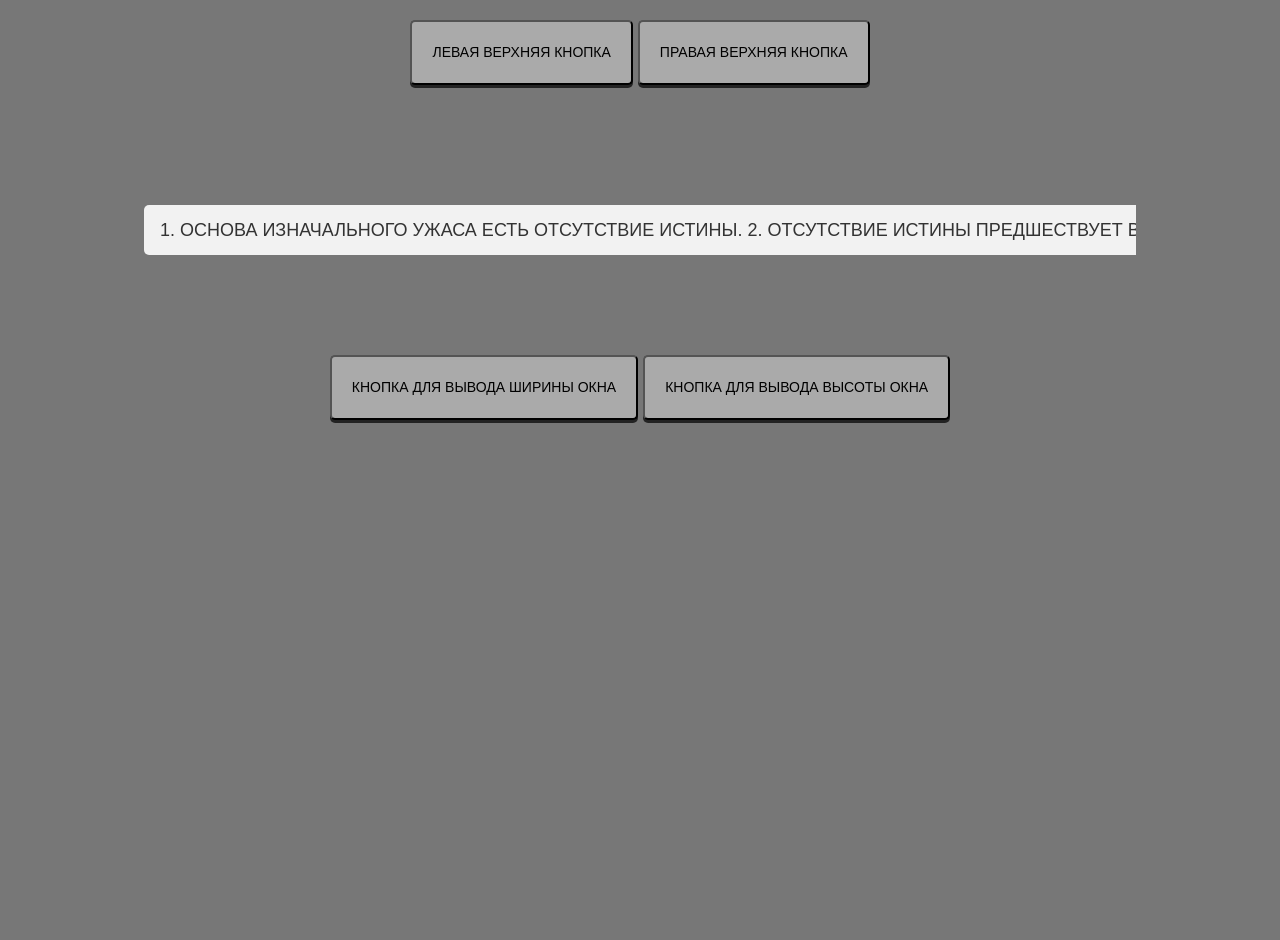
<file: index.html>
<!DOCTYPE html>
<html lang="en">
<head>
  <meta charset="UTF-8">
  <title>два модальных окна на jquery</title>
<link rel="stylesheet" href="./style.css">

</head>
<body>
  <div>
<button class="btn js-btn-modal" data-id="1">  ЛЕВАЯ ВЕРХНЯЯ КНОПКА  </button>
<button class="btn js-btn-modal" data-id="2" > ПРАВАЯ ВЕРХНЯЯ КНОПКА </button>

<div class="overlay" id="overlay"></div>

<div class="modal js-modal" data-id="modal1">
  <button class="modal-close-btn js-close-btn"><b class="fa fa-times" title="left">(:x:)</b></button>
Тупо текст в окне из левой верхней кнопки
</div>
<div class="modal js-modal" data-id="modal2">
  <button class="modal-close-btn js-close-btn"><b class="fa fa-times" title="right">(:x:)</b></button>
Тупо текст в окне из правой верхней кнопки
</div>
<div class="empty"></div>
<div class="marquee"><span>
1. Основа изначального ужаса есть отсутствие истины.

2. Отсутствие истины предшествует всякой иллюзии о ней.

3. С самого начала существо загипнотизировано иллюзией истины.

4. Поэтому с самого начала для любого существа закрыт опыт ужаса.

5. Любое существо является самим собой в силу загипнотизированности.

6. Эта загипнотизированность представляет собой броню защитной цензуры.

7. Сон существа охраняет его от уничтожения изначальным ужасом.

8. Цензура загипнотизированности реализуется в трех слоях защиты.

9. Первым слоем является укорененность существа в роде.

10. Этот слой является наиболее близкой существу планетарной цензурой.

11. Второй слой есть воплощенность существа.

12. Этот защитный слой представляет собой космическую цензуру.

13. Третьим слоем является гипноз всеобъемлющей вечной реальности.

14. Он представляет собой последний рубеж метафизической цензуры.

15. Опыт существа, контролируемого цензурой, лишен всяческого значения.

16. Лишь преодоление этих трех слоев гипноза последовательно открывает переживание ужаса.

17. Первый порог ужаса — это встреча субъекта со своей неопределимой сущностью.

18. В неопределимой сущности открывается немотивированность собственного Я.

19. В этом опыте разоблачается иллюзия родовой укорененности.

20. Здесь существо обнаруживает внеразумность своей подлинной природы.

21. Ее внеразумность предстает для субъекта как перспектива НИЧТО.

22. С этого момента субъект начинает различать между НИЧТО и своим личным неведением.

23. Уже этот первый опыт ужаса есть принципиальный опыт гибели.

24. С этого опыта начинается изгнание фикции Я из духа субъективного.

25. Второй поток ужаса — это опыт вселенского потока жизни.

26. В этом опыте существо познает основу собственной воплощенности.

27. Вселенский поток жизни — эта мираж, порождаемый космической вагиной.

28. Этому миражу присуща иллюзия вечно возобновляющейся победы над НИЧТО.

29. В действительности во вселенском потоке жизни воплощен универсальный аспект гибели.

30. В этом опыте существо освобождается от гипноза своей космической причинности.

31. Третий порог ужаса есть обнаружение тщеты, присущей глобальной реальности.

32. Это тщета есть не что иное, как фундаментальная незначимость бытия.

33. Существо обнаруживает, что метафизическая безусловность реальности не является для его внутреннего мифа достаточной гарантией.

34. При этом опыте переживается бессмысленность аппеляции к первопричине.

35. Опыт трансцендентной тщеты есть начало различения между НИЧТО и НЕТ.

36. Преодоление трех порогов ужаса соответствует разрушению трех слоев защитной цензуры.

37. За этим следует выход в бездну реального безумия.

38. Реальное безумие становится единственным подлинным достижением субъективного духа.

39. Только в нем полностью проявляется абсолютный ужас.

40. В реальном безумии воплощается сущность ужаса, как универсального растворителя.

41. Разрушительной силе ужаса дана возможность растворить все причинно-следственные связи и саму первопричину.

42. Эта сила растворяет всякую иллюзию субъективного переживания.

43. В конечном счете в абсолютном ужасе растворяется иллюзия истины.

44. Разрушительная сила ужаса бессознательно предчувствуется всяким существом даже в его глубоком онтологическом сне.

45. Это бессознательное предчувствие проявляется как тоска по разуму.

46. Иными словами, личный сон — это надежда на то, что реальность разумна.

47. Тоска по разуму мотивируется жаждой спасения. 48. Универсальный разум представляется как единственная гарантия возможности спастись.

49. Разум указывает на четыре кардинальные ориентации спасения.

50. Первая ориентация направлена вверх и представляет собой загипнотизированность идеей нерождающего отца.

51. Вторая ориентация направлена вниз и представляет собой загипнотизированность идеей рождающей матери.

52. Третья ориентация направлена внутрь и представляет собой загипнотизированность идеей совершенного космического существа.

53. Четвертая ориентация направлена вовне и представляет собой загипнотизированность идеей мессии-избавителя.

54. По этим четырем ориентациям вселенский гипноз контролирует субъективное начало.

55. Диктат универсального разума препятствует различению между ужасом и страхом.

56. Абсолютный ужас обладает сугубо фаллической природой.

57. Страх обладает сугубо вагинальной природой.

58. Сущность страха коренится в наличии ДРУГОГО.

59. Страх рождается из диалога. 60. Первая стадия диалога — это диалог с себе подобными.

61. Вторая стадия диалога — это диалог с первопричиной.

62. Духом диалога пронизаны все слои защитной цензуры.

63. Опыт ужаса становится возможным лишь после полного прекращения диалога.

64. Внутренняя реализация абсолютного ужаса осуществима в практике активного категорического одиночества.

65. Прекращение диалога означает в конечном счете уничтожение трех аспектов разума: причины, цели, направления.

66. Таким образом, прекращение диалога означает уничтожение самой науки, равно как и всех ориентиров.

67. Существо, преодолевшее страх, становится беззащитным перед воздействием ужаса.

68. Изначальный космический ужас есть вершина субъективного опыта, достижимого через инстинкт духовного рождения.

69. Духовное рождение — это превращение энергии абсолютного ужаса в энергию абсолютного восклицания.

70. Энергия абсолютного ужаса является единственной альтернативой могуществу тотального сна.

71. Разрушительная сила ужаса есть оружие субъективной воли.

72. Только после принятия всей полноты абсолютного ужаса осуществляется выход к стихии реальной смерти.
</span></div>
</div>
<div class="empty"></div>
<div class="empty"></div>
<div>
<button class="button btn js-close-btn" onclick="alert(document.documentElement.clientWidth)"> КНОПКА ДЛЯ ВЫВОДА ШИРИНЫ ОКНА </button>
<button class="button btn js-close-btn" onclick="alert(document.documentElement.clientHeight)"> КНОПКА ДЛЯ ВЫВОДА ВЫСОТЫ ОКНА </button>
</div>
  <script src='https://cdnjs.cloudflare.com/ajax/libs/jquery/3.6.0/jquery.min.js'></script>
  <script  src="script.js"></script>
</body>
</html>
</file>
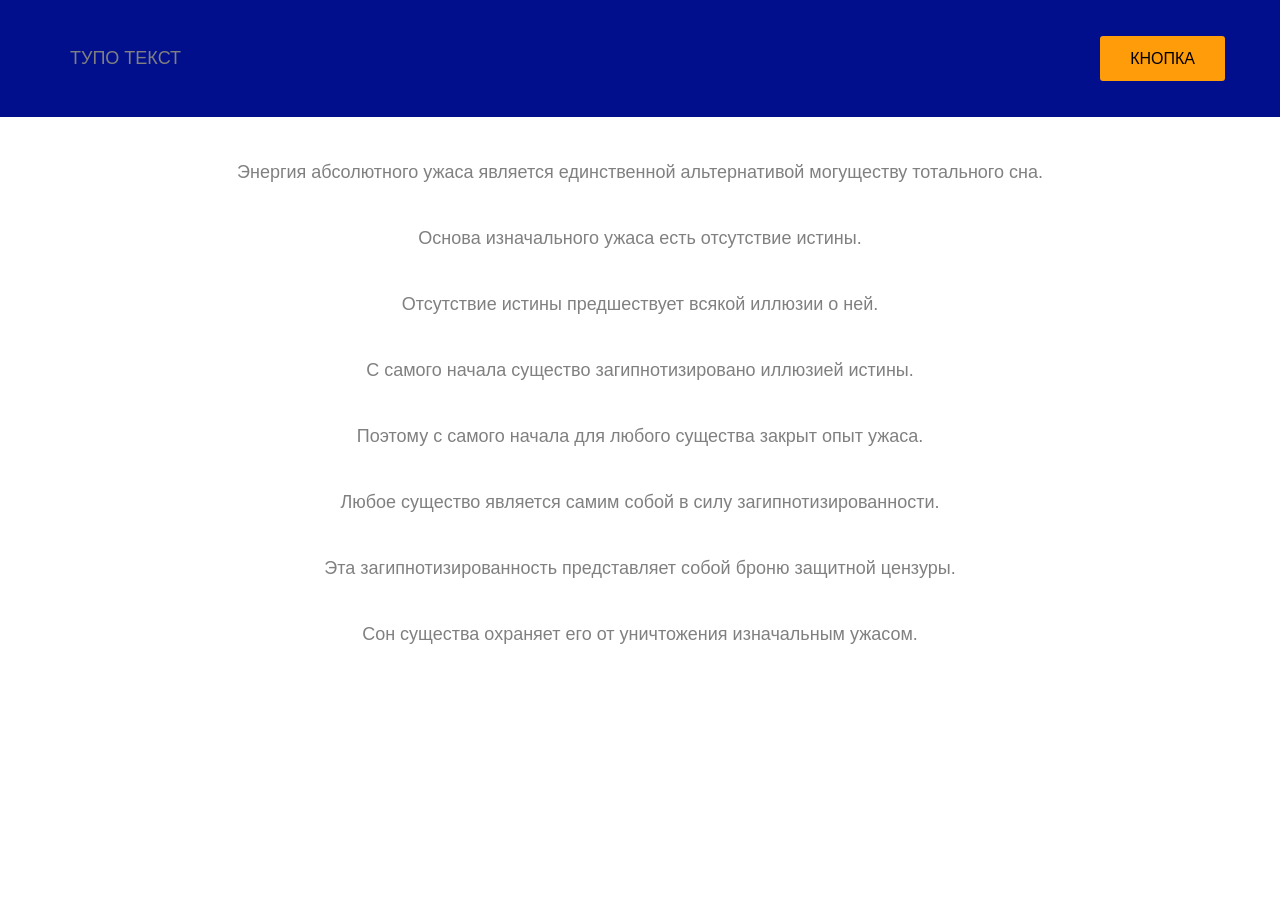
<file: old/index.html>
<!DOCTYPE html>
<html lang="ru">

<head>
  <meta charset="UTF-8">
  <meta name="viewport" content="width=device-width, initial-scale=1.0">
  <title>Модальное окно с использованием jQuery</title>
  <link rel="stylesheet" href="css/style.css">
</head>

<body>
  <header class="header">
    <div class="header__inner">
      <div class="header__logo">
        <p>ТУПО ТЕКСТ</p>
      </div>
      <div class="header__buttons">
        <button id="callback-button" class="header__button">КНОПКА</button>
      </div>
    </div>
  </header>
  <div class="content">
    <p>Энергия абсолютного ужаса является единственной альтернативой могуществу тотального сна.</p>
		<p>Основа изначального ужаса есть отсутствие истины.</p>
		<p>Отсутствие истины предшествует всякой иллюзии о ней.</p>
		<p>С самого начала существо загипнотизировано иллюзией истины.</p>
		<p>Поэтому с самого начала для любого существа закрыт опыт ужаса.</p>
		<p>Любое существо является самим собой в силу загипнотизированности.</p>
		<p>Эта загипнотизированность представляет собой броню защитной цензуры.</p>
		<p>Сон существа охраняет его от уничтожения изначальным ужасом.</p>
  </div>
  <!-- Модальное окно -->
  <div class="modal" id="modal-1">
    <div class="modal__content">
      <button class="modal__close-button"><img src="img/close.svg" width="12" alt=""></button>
      <!-- Контент модального окна -->
      <h1 class="modal__title">ТУПО ТЕКСТ В ОКНЕ</h1>
      <p class="modal__description">(это абзац многозначительных слов)</p>
      <p>Разрушительная сила ужаса есть оружие субъективной воли.</p>
      <p>Опыт существа, контролируемого цензурой, лишен всяческого значения.</p>
<p>Первый порог ужаса — это встреча субъекта со своей неопределимой сущностью.</p>
<p>В неопределимой сущности открывается немотивированность собственного Я.</p>
<p>Существо обнаруживает, что метафизическая безусловность реальности не является для его внутреннего мифа достаточной гарантией.</p>
    </div>
  </div>
  <script src="https://ajax.googleapis.com/ajax/libs/jquery/3.5.1/jquery.min.js"></script>
  <script src="js/scripts.js"></script>

</body>

</html>
</file>
<file: style.css>
body {
  margin: 0;
  padding: 20px;
  height: 100vh;
  background: #777777;
  text-align: center;
  text-transform: uppercase;
  font-family: Verdana, Geneva, Tahoma, sans-serif;
}

span {
  margin-top: 70px;
  line-height: 1;
  background-color: #f2f2f2;
  text-align: center;
  border-radius: 5px;
  font-style: bold;
}

button {
  margin: 0;  
  border-radius: 5;
  outline: none;
  -webkit-appearance: none;
  -moz-appearance: none;
  appearance: none;
  cursor: pointer;
  position: relative;
}

.btn {
  font-size: 14px;
  line-height: 1.5;
  padding: 20px 20px;
  border-radius: 5px;
  transition: box-shadow 0.5s, top 0.5s;
  box-shadow: 0 3px 0 rgba(0,0,0,0.7);
  top: 0;
  /* background: #fff; */
  background: #aaaaaa;
 
}
.btn:hover {
  box-shadow: 0 3px 0 transparent;
  top: 3px;
  background: #5a5a5a;
  }
.btn:active {
  background: #f2f2f20a;
}
.modal {
  display: none;
  position: absolute;
  top: 10px;
  left: 0;
  right: 0;
  max-width: 300px;
  margin: 0 auto;
  opacity: 1;
  -webkit-transition: .5s;
  transition: .5s;
  padding: 30px;
  background: #fff;
  border-radius: 5px;
  box-shadow: 0 3px 10px rgba(0,0,0,0.5);
}
.modal-close-btn {
  position: absolute;
  right: 10px;
  top: 10px;
  font-size: 20px;
  height: 30px;
  width: 30px;
  display: -webkit-box;
  display: -ms-flexbox;
  display: flex;
  -webkit-box-pack: center;
      -ms-flex-pack: center;
          justify-content: center;
  -webkit-box-align: center;
      -ms-flex-align: center;
          align-items: center;
  border: none;
  right: 0;
  top: 0;
  background: none;
  cursor: pointer;
  -webkit-transition: .5s;
  transition: .5s;
  outline: none;
}

.fa {
  font-size: 0.8rem;
}

.fa:hover {
  -webkit-transition: .5s;
  transition: .5s;
  -webkit-transform: rotate(360deg);
          transform: rotate(360deg);
}

.overlay {
  display: none;
  position: fixed;
  top: 0;
  left: 0;
  right: 0;
  bottom: 0;
  width: 100%;
  height: 100%;
  background-color: rgba(0,0,0,0.5);
}

.empty {
height: 50px;
}

.marquee {
 width: 80%;
 margin: 0 auto;
 white-space: nowrap;
 overflow: hidden;
 box-sizing: border-box;
}

.marquee span {
 display: inline-block;
 padding-left: 100%;
 animation: marquee 750s linear infinite;
 padding-left: 1rem;
 padding-right: 1rem;
 padding-top: 1rem;
 padding-bottom: 1rem;
}

.marquee span:hover {
 animation-play-state: paused
}

@keyframes marquee {
 0%   { transform: translate(0, 0); }
 100% { transform: translate(-100%, 0); }
}
</file>
<file: old/css/style.css>
html,
body {
  margin: 0;
  padding: 0;
  font: 16px 'Tahoma', sans-serif;
}

* {
  -webkit-box-sizing: border-box;
          box-sizing: border-box;
}

.content {
  width: 100%;
  max-width: 1200px;
  margin: 0 auto;
  padding: 15px;
}

.content p {
  margin: 15px 0;
}

.hidden {
  overflow: hidden;
}

.header {
  width: 100%;
  background: #010f8d;
  padding: 15px 0;
}

.header__inner {
  width: 100%;
  max-width: 1200px;
  padding: 0 15px;
  margin: 0 auto;
  display: -webkit-box;
  display: -ms-flexbox;
  display: flex;
  -ms-flex-wrap: wrap;
      flex-wrap: wrap;
  -webkit-box-pack: justify;
      -ms-flex-pack: justify;
          justify-content: space-between;
  -webkit-box-align: center;
      -ms-flex-align: center;
          align-items: center;
}

.header__logo p {
  color: #fff;
  font-size: 1.125rem;
  text-transform: uppercase;
}

.header__button {
  background: #ff9c09;
  border: none;
  font: 16px 'Tahoma', sans-serif;
  outline: none;
  height: 45px;
  border-radius: 3px;
  padding: 0 30px;
  cursor: pointer;
  -webkit-transition: .5s;
  transition: .5s;
  outline: none;
  margin-left: 15px;
}

.header__button:hover {
  background: #4545b5;
  -webkit-transition: .5s;
  transition: .5s;
}

.modal {
  position: absolute;
  visibility: hidden;
  opacity: 0;
  -webkit-transition: .5s;
  transition: .5s;
  top: -1000px;
  right: 0;
  bottom: 0;
  left: 0;
  z-index: 1000;
  background: rgba(0, 0, 0, 0.9);
  display: -webkit-box;
  display: -ms-flexbox;
  display: flex;
  -webkit-box-pack: center;
      -ms-flex-pack: center;
          justify-content: center;
  -webkit-box-align: start;
      -ms-flex-align: start;
          align-items: flex-start;
  overflow-y: scroll;
  padding: 60px 15px;
}

.modal_active {
  position: fixed;
  top: 0;
  visibility: visible;
  opacity: 1;
  -webkit-transition: .5s;
  transition: .5s;
}

.modal__content {
  width: 100%;
  max-width: 500rem;
  padding: 50px;
  background: #f9f9f9;
  -webkit-box-shadow: 0 5px 15px black;
          box-shadow: 0 5px 15px black;
  border-radius: 3px;
  position: relative;
}

.modal__close-button {
  background: #ff0000;
  height: 30px;
  width: 30px;
  display: -webkit-box;
  display: -ms-flexbox;
  display: flex;
  -webkit-box-pack: center;
      -ms-flex-pack: center;
          justify-content: center;
  -webkit-box-align: center;
      -ms-flex-align: center;
          align-items: center;
  border: none;
  position: absolute;
  right: 0;
  top: 0;
  background: none;
  cursor: pointer;
  -webkit-transition: .5s;
  transition: .5s;
  outline: none;
}

.modal__close-button:hover {
  -webkit-transition: .5s;
  transition: .5s;
  -webkit-transform: rotate(180deg);
          transform: rotate(180deg);
}

.modal__title {
  font-size: 1.8rem;
  text-transform: uppercase;
  margin: 0 0 15px;
}

.modal__description {
  font-size: 1.125rem;
  text-transform: uppercase;
}
</file>
